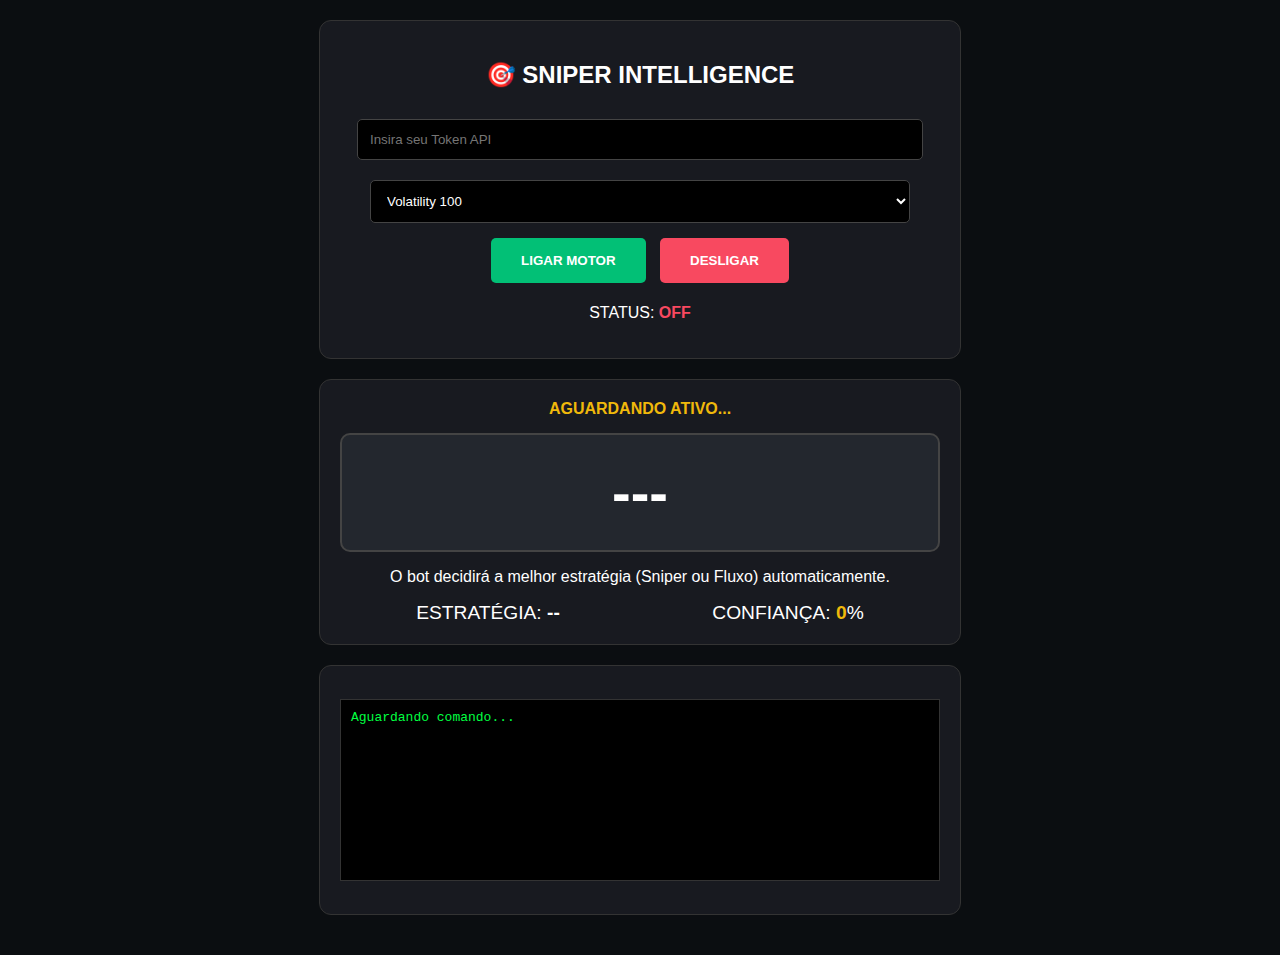
<file: templates/index.html>
<!DOCTYPE html>
<html>
<head>
    <meta charset="UTF-8">
    <title>Sniper Intelligence Bot</title>
    <style>
        body { background: #0b0e11; color: #fff; font-family: sans-serif; text-align: center; margin: 0; padding: 20px; }
        .card { background: #181a20; border: 1px solid #333; padding: 20px; border-radius: 12px; max-width: 600px; margin: auto; margin-bottom: 20px; }
        #log-area { background: #000; color: #00ff41; height: 160px; overflow-y: auto; text-align: left; padding: 10px; font-family: monospace; font-size: 13px; border: 1px solid #333; }
        .signal-view { font-size: 3.5em; font-weight: 900; padding: 25px; border-radius: 10px; background: #23272e; margin: 15px 0; border: 2px solid #444; }
        .sniper-mode { border: 8px solid #f0b90b !important; box-shadow: 0 0 35px #f0b90b; background: #2b2100 !important; }
        .status-on { color: #02c076; font-weight: bold; }
        .status-off { color: #f84960; font-weight: bold; }
        select, input { width: 90%; padding: 12px; margin: 10px 0; background: #000; color: #fff; border: 1px solid #444; border-radius: 5px; }
        button { padding: 15px 30px; border: none; border-radius: 5px; cursor: pointer; font-weight: bold; margin: 5px; }
    </style>
</head>
<body>
    <audio id="beep" src="https://actions.google.com/sounds/v1/alarms/beep_short.ogg"></audio>

    <div class="card">
        <h2>🎯 SNIPER INTELLIGENCE</h2>
        <input type="text" id="token" placeholder="Insira seu Token API">
        <select id="symbol">
            <option value="R_10">Volatility 10</option>
            <option value="R_25">Volatility 25</option>
            <option value="R_50">Volatility 50</option>
            <option value="R_75">Volatility 75</option>
            <option value="R_100" selected>Volatility 100</option>
        </select>
        <br>
        <button style="background: #02c076; color: white;" onclick="run('start')">LIGAR MOTOR</button>
        <button style="background: #f84960; color: white;" onclick="run('stop')">DESLIGAR</button>
        <p>STATUS: <span id="st-text" class="status-off">OFF</span></p>
    </div>

    <div id="main-card" class="card">
        <div id="sym-name" style="color: #f0b90b; font-weight: bold;">AGUARDANDO ATIVO...</div>
        <div id="dir" class="signal-view">---</div>
        <p id="just">O bot decidirá a melhor estratégia (Sniper ou Fluxo) automaticamente.</p>
        <div style="display: flex; justify-content: space-around; font-size: 1.2em;">
            <span>ESTRATÉGIA: <strong id="strat">--</strong></span>
            <span>CONFIANÇA: <strong id="conf" style="color: #f0b90b;">0</strong>%</span>
        </div>
    </div>

    <div class="card">
        <pre id="log-area">Aguardando comando...</pre>
    </div>

    <script>
        const beep = document.getElementById('beep');
        let last = "";

        async function run(a) {
            beep.play().catch(()=>{});
            await fetch('/control', {
                method: 'POST',
                headers: {'Content-Type': 'application/json'},
                body: JSON.stringify({action: a, token: document.getElementById('token').value, symbol: document.getElementById('symbol').value})
            });
        }

        setInterval(async () => {
            try {
                const res = await fetch('/status');
                const d = await res.json();
                
                document.getElementById('st-text').innerText = d.status;
                document.getElementById('st-text').className = d.status === 'ON' ? 'status-on' : 'status-off';
                
                const logs = document.getElementById('log-area');
                logs.innerText = d.logs.join('\n');
                logs.scrollTop = logs.scrollHeight;

                const s = d.signal;
                document.getElementById('dir').innerText = s.direction;
                document.getElementById('just').innerText = s.justification;
                document.getElementById('strat').innerText = s.strategy_used;
                document.getElementById('conf').innerText = s.confidence;
                document.getElementById('sym-name').innerText = `ANALISANDO: ${s.symbol_name}`;

                const box = document.getElementById('dir');
                const card = document.getElementById('main-card');

                if(s.direction === 'CALL') box.style.color = '#02c076';
                else if(s.direction === 'PUT') box.style.color = '#f84960';
                else box.style.color = '#fff';

                if(s.confidence >= 98) {
                    card.classList.add('sniper-mode');
                    if(last !== s.direction) beep.play();
                } else {
                    card.classList.remove('sniper-mode');
                }
                last = s.direction;
            } catch(e){}
        }, 2000);
    </script>
</body>
</html>
</file>
